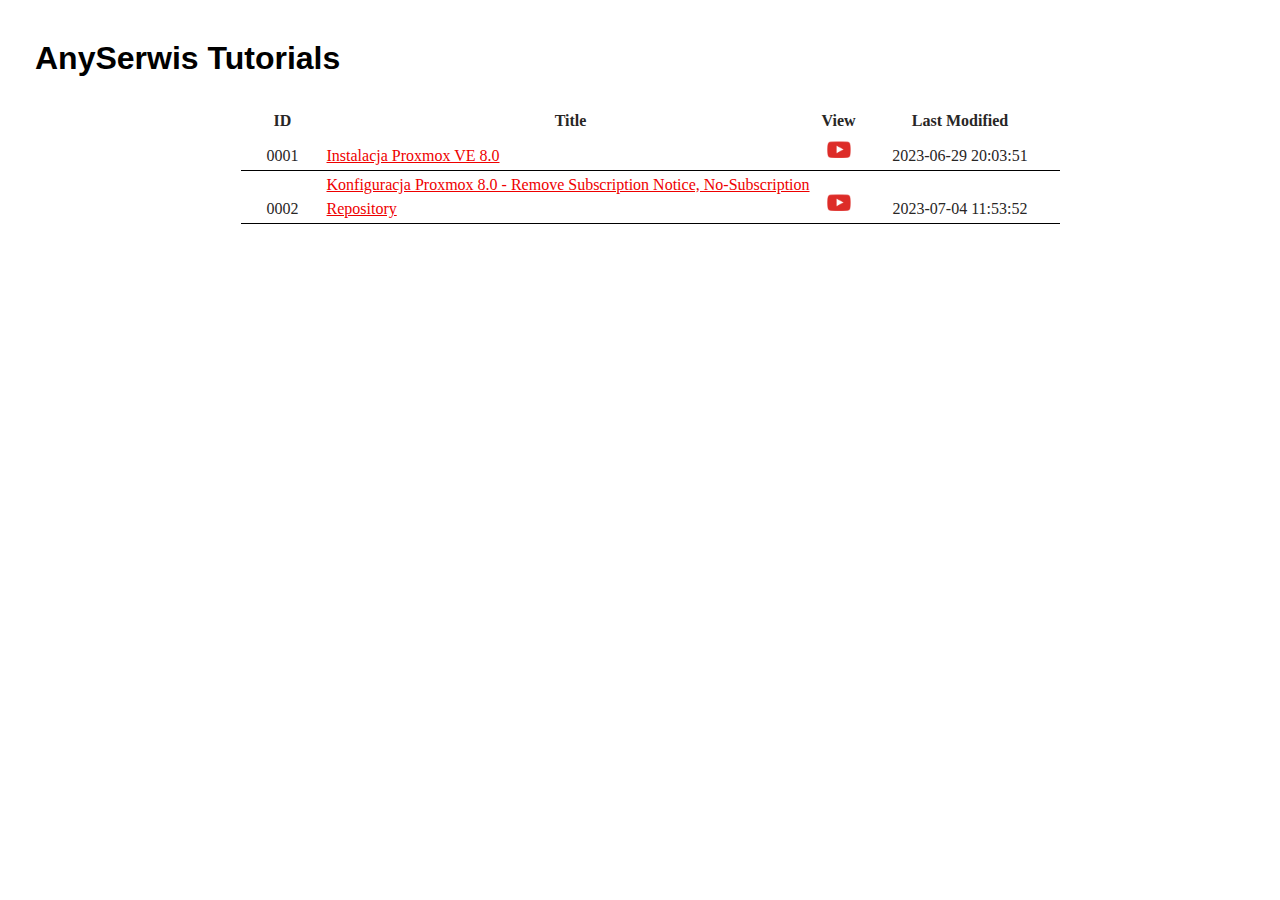
<file: index.html>
<!DOCTYPE html>
<html lang="en">
<head>
    <meta charset="UTF-8">
    <meta name="viewport" content="width=device-width, initial-scale=1.0">
    <link href="css/style.css" rel="stylesheet" type="text/css" />
    <link href="css/style_start.css" rel="stylesheet" type="text/css" />
    <link rel="shortcut icon" type="image/png" href="images/favicon.jpg" />
    <script type="text/javascript" src="https://code.jquery.com/jquery-3.5.1.min.js"></script>
	<script type="text/javascript" src="https://cdn.datatables.net/1.10.25/js/jquery.dataTables.min.js"></script>
    <title>Code tutorial by AnySerwis</title>
</head>
<body>
    <div id="gridContainer">
        <div class="topMargin"></div>
        <div id="listName" class="topMargin">
            <h1>AnySerwis Tutorials</h1>
        </div>
        <div></div>
        <div id="content">
            <table border="0" cellspacing="2" cellpadding="2" align="center" width="100%">
                <thead>
                    <tr><th width="80">ID</th><th>Title</th><th width="40">View</th><th width="195">Last Modified</th></tr>
                </thead>
                <tbody id="tutorialList">
                
                </tbody>
            </table>
        </div>
    </div>
</body>

<script>
    $.ajax({ type:'GET', dataType: 'json', cache: false, url: './js/data.json', success: function(r){ 
            r.forEach((tut) => {
                $('#tutorialList').append(`<tr><td align="center">${('0000'+ tut.i).slice(-4)}</td><td><a href="tutorial_page/
${('0000'+ tut.i).slice(-4)}.html" target="_blank">${tut.t}</a></td><td align="center"><a href="https://youtu.be/
${tut.v}" target="_blank"><img src="images/youtube2.png" alt="View on YouTube" title="View on YouTube" class="viewIcon" /></a></td><td align="center">
${tut.d}</td></tr>`);
                            //${new Date((tut.d * 1000)).toLocaleString().replace(', ',' ')}
            });
            //initTable();
        }
    });
    
    // function initTable(){
        // $('table').DataTable({'paging':   false });
    // }
</script>
</html>
</file>
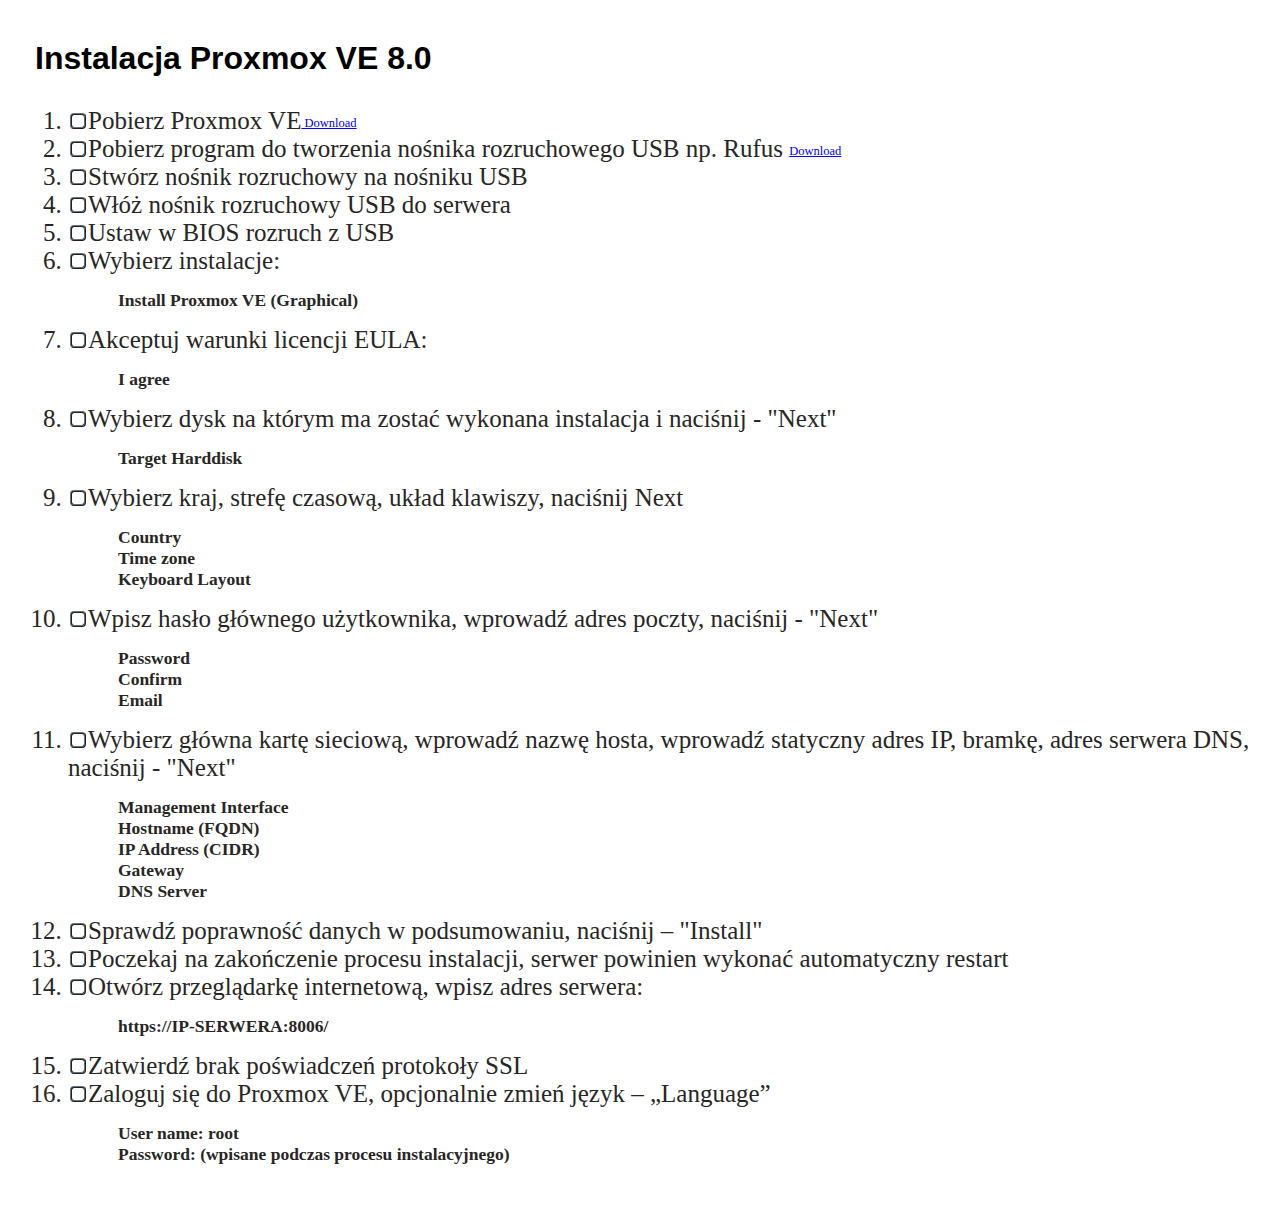
<file: tutorial_page/0001.html>
<!DOCTYPE html>
<html lang="en" xmlns="http://www.w3.org/1999/xhtml">

<head>
	<meta http-equiv="Content-Type" content="text/html; charset=utf-8">
	<meta charset="UTF-8">
	<meta name="viewport" content="width=device-width, initial-scale=1.0">
	<link rel="shortcut icon" type="image/png" href="../images/favicon.jpg" />
	<script type="text/javascript" src="https://code.jquery.com/jquery-3.5.1.min.js"></script>
	<script type="text/javascript" src="../js/steps.js"></script>
	<link href="../css/style.css" rel="stylesheet" type="text/css" />
	<title>Instalacja Proxmox VE 8.0</title>
</head>

<body>
	<div id="gridContainer">
	
	<div id="listName" class="topMargin">
		<h1>Instalacja Proxmox VE 8.0</h1>
	</div>

	
	
	<div id="content">
		<ol>
			<li>Pobierz Proxmox VE<a href="https://www.proxmox.com/en/downloads" target="_blank"> Download</a></li>
			<li>Pobierz program do tworzenia nośnika rozruchowego USB np. Rufus <a href="https://rufus.ie/pl/" target="_blank"> Download</a></li>
			<li>Stwórz nośnik rozruchowy na nośniku USB</li>
			<li>Włóż nośnik rozruchowy USB do serwera</li>
			<li>Ustaw w BIOS rozruch z USB</li>
			<li>Wybierz instalacje:
				<p>Install Proxmox VE (Graphical)</p>
			</li>
			<li>Akceptuj warunki licencji EULA:
				<p>I agree</p>
			</li>
			<li>Wybierz dysk na którym ma zostać wykonana instalacja i naciśnij - "Next"
				<p>Target Harddisk</p>
			</li>
				
			<li>Wybierz kraj, strefę czasową, układ klawiszy, naciśnij Next
				<p>Country<br />
				Time zone<br />
				Keyboard Layout</p>
			</li>
			<li>Wpisz hasło głównego użytkownika, wprowadź adres poczty, naciśnij - "Next"
				<p>Password <br />
					Confirm<br />
					Email</p>
			</li>

			<li>Wybierz główna kartę sieciową, wprowadź nazwę hosta, wprowadź statyczny adres IP, bramkę, adres serwera DNS, naciśnij - "Next"
				<p>Management Interface <br />
					Hostname (FQDN)<br />
					IP Address (CIDR)<br />
					Gateway<br />
					DNS Server
				</p>
			</li>
			<li>Sprawdź poprawność danych w podsumowaniu, naciśnij – "Install"</li>
			<li>Poczekaj na zakończenie procesu instalacji, serwer powinien wykonać automatyczny restart</li>
			<li>Otwórz przeglądarkę internetową, wpisz adres serwera:
				<p>https://IP-SERWERA:8006/</p>
			</li>
			<li>Zatwierdź brak poświadczeń protokoły SSL</li>
			<li>Zaloguj się do Proxmox VE, opcjonalnie zmień język – „Language”
				<p>User name: root <br />Password: (wpisane podczas procesu instalacyjnego)</p>
			</li>

		</ol>
	</div>    
</body>
</html>
</file>
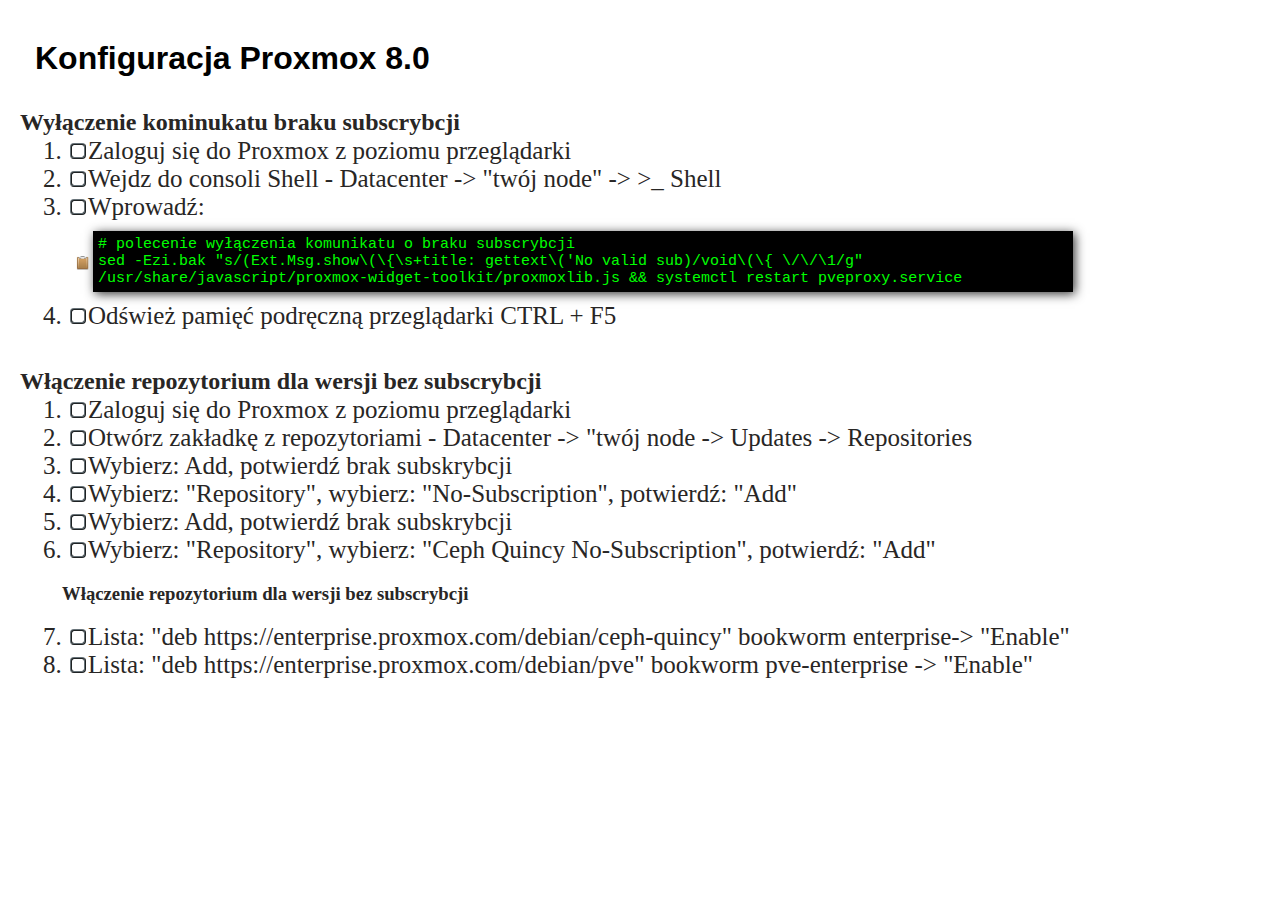
<file: tutorial_page/0002.html>
<!DOCTYPE html>
<html lang="en" xmlns="http://www.w3.org/1999/xhtml">

<head>
	<meta http-equiv="Content-Type" content="text/html; charset=utf-8">
	<meta charset="UTF-8">
	<meta name="viewport" content="width=device-width, initial-scale=1.0">
	<link rel="shortcut icon" type="image/png" href="../images/favicon.jpg" />
	<script type="text/javascript" src="https://code.jquery.com/jquery-3.5.1.min.js"></script>
	<script type="text/javascript" src="../js/steps.js"></script>
	<link href="../css/style.css" rel="stylesheet" type="text/css" />
	<title>Konfiguracja Proxmox 8.0</title>
</head>

<body>
	<div id="gridContainer">
	
	<div id="listName" class="topMargin">
		<h1>Konfiguracja Proxmox 8.0</h1>
	</div>

	
	
	<div id="content">
		<h2>Wyłączenie kominukatu braku subscrybcji</h2>
		<ol>
			<li>Zaloguj się do Proxmox z poziomu przeglądarki</li>
			<li>Wejdz do consoli Shell - Datacenter -> "twój node" -> >_ Shell</li>
			<li>Wprowadź:
			<div class="codeBlock"># polecenie wyłączenia komunikatu o braku subscrybcji<br />
				sed -Ezi.bak "s/(Ext.Msg.show\(\{\s+title: gettext\('No valid sub)/void\(\{ \/\/\1/g" /usr/share/javascript/proxmox-widget-toolkit/proxmoxlib.js && systemctl restart pveproxy.service</div></li>
			<li>Odśwież pamięć podręczną przeglądarki CTRL + F5</li>
		</ol>

		<br /><br />
		<h2>Włączenie repozytorium dla wersji bez subscrybcji</h2>
		<ol>
			<li>Zaloguj się do Proxmox z poziomu przeglądarki</a></li>
			<li>Otwórz zakładkę z repozytoriami - Datacenter -> "twój node -> Updates -> Repositories</li>
			<li>Wybierz: Add, potwierdź brak subskrybcji</li>
			<li>Wybierz: "Repository",  wybierz: "No-Subscription", potwierdź: "Add"</li>
			<li>Wybierz: Add, potwierdź brak subskrybcji</li>
			<li>Wybierz: "Repository",  wybierz: "Ceph Quincy No-Subscription", potwierdź: "Add"</li>
			<h3>Włączenie repozytorium dla wersji bez subscrybcji</h3>
			<li>Lista: "deb https://enterprise.proxmox.com/debian/ceph-quincy" bookworm enterprise-> "Enable"</li>
			<li>Lista: "deb https://enterprise.proxmox.com/debian/pve" bookworm pve-enterprise -> "Enable"</li>
		</ol>

	</div>    
</body>
</html>
</file>
<file: css/style.css>
body {
    /* height: 100%; */
    background: white;
    font-family: Arial, Helvetica, sans-serif;
    padding: 0;
    margin: 0;
    box-sizing: border-box;
}
input[type=checkbox]::after { content: ''; display: inline-block; width: 12px; height: 12px; background: #fff; border-radius: 4px; color: #677278; border: 2px ridge #677278; margin-top: -2px; margin-left: -2px; line-height: 1.2em; }
input[type=checkbox]:checked::after { content: '✓'; text-align: center; }
input[type=checkbox]:focus::after { border-color: #677278; }
input[type=checkbox]:disabled::after { background: #E3E3E3; }

#gridContainer {
    display: flex;
    flex-direction: column;
    margin-left: 20px;
    margin-bottom: 30px;
    /* display: grid;
    grid-template-columns: 65px 1fr;
    height: 100vh;
    grid-template-rows: 111px; */
}


#listName { z-index: 10; background: #fff; height: 100px; margin: 0; text-overflow: ellipsis; }
#listName h1 { margin-top: 40px; margin-left: 15px; }
#listName p { font-size: 0.7em; font-style: italic; margin-left: 5px; }
#content { margin-top: 7px; padding: 0; font: 16px 'AmericanTypewriter', Cambria, Georgia; color: #282625; }
h2 { margin: 0; padding: 2px 0 1px; }
ol { padding-left: 42px; margin: 0; }
ol li { padding: 0px; font-size: 25px; margin-left: 6px; }
ol li a { font-size: 0.5em; vertical-align: middle;}
ol li p { font-size: 0.7em; font-weight: bold; margin: 15px 50px; vertical-align: middle;}

div.codeBlock, textarea, code.codeBlock {
    width: 80%;
    display: block;
    font-size: 0.6em;
    margin: 10px 25px;
    padding: 5px;
    background: #000;
    color: #0f0;
    font-family:'Courier New', Courier, monospace;
    box-shadow: 2px 2px 10px #333;
}
div.codeBlock span, textarea,code.codeBlock span {
    word-break: break-word;
}


div.PS, textarea.PS, code.PS { background: #012456; color: #eeedf0; }
div.CMD, textarea.CMD, code.CMD { color: #eeedf0; }
ol li span { transition: opacity .5s ease-in-out; }
.strikethrough { display: inline; position: relative; opacity: 0.5; margin-left: 6px; }
.strikethrough:after {content: ''; position: absolute; display: block; width: 100%; margin-left: 26px; height: 2px; box-shadow: 0 1px rgba(255,255,255,0.6); margin-top: -0.6em; background: black; transform-origin: center left; animation: strikethrough 1s 0.0s cubic-bezier(.5, 0, .1, 1) 1; transition: transform 1s cubic-bezier(.5, 0, .1, 1); }
@keyframes strikethrough { from { transform: scaleX(0); } to { transform: scaleX(1); } }

input.copy-text { position: absolute; vertical-align: text-top; height: 14px; width: 14px; margin-left: -27px; padding: 3px 5px; }
span.copy-animation { animation: textSelect 0.75s linear; }
span.copy-animation-ps { animation: textSelectPS 0.75s linear; }
span.copy-animation-cmd { animation: textSelectCMD 0.75s linear; }

@keyframes textSelect { 0% { background-color:#000; color: #0f0; } 30% { background: #0f0; color: #000; box-shadow: inset 100px 0 0 0 #0f0; } 70% { background: #0f0; color: #000; } 100% {background-color:#000; color: #0f0; } }
@keyframes textSelectPS { 0% { background-color:#012456; color: #eeedf0; } 30% { background: #eeedf0; color: #012456; box-shadow: inset 100px 0 0 0 #eeedf0; } 70% { background: #eeedf0; color: #012456; } 100% {background-color:#012456; color: #eeedf0; } }
@keyframes textSelectCMD { 0% { background-color:#000; color: #eeedf0; } 30% { background: #eeedf0; color: #000; box-shadow: inset 100px 0 0 0 #eeedf0; } 70% { background: #eeedf0; color: #000; } 100% {background-color:#000; color: #eeedf0; } }

/* #footerLinks { justify-self: center; padding-top: 15px; } */
/* #footerLinks img { display: inline-block; max-height: 50px; opacity: 0.8; justify-self: center; margin: 5px; transition: opacity 0.35s linear; } */
/* #footerLinks img:hover { opacity: 1; } */
</file>
<file: css/style_start.css>
table {
    width: 65%;
    max-width: 950px;
    border-spacing:0;
}

tr {
    line-height: 24px;
}



tbody tr td {
    vertical-align: bottom;
    border-bottom: 1px solid black;
}

.dataTables_filter {
    position: absolute;
    top: 50px;
    right: 100px;
    z-index: 100; }
img.viewIcon { height: 24px;
}

a:link, a {
    color: #e00;
    transition: color 0.35s;
}

a:hover {
    color: #333;
}
</file>
